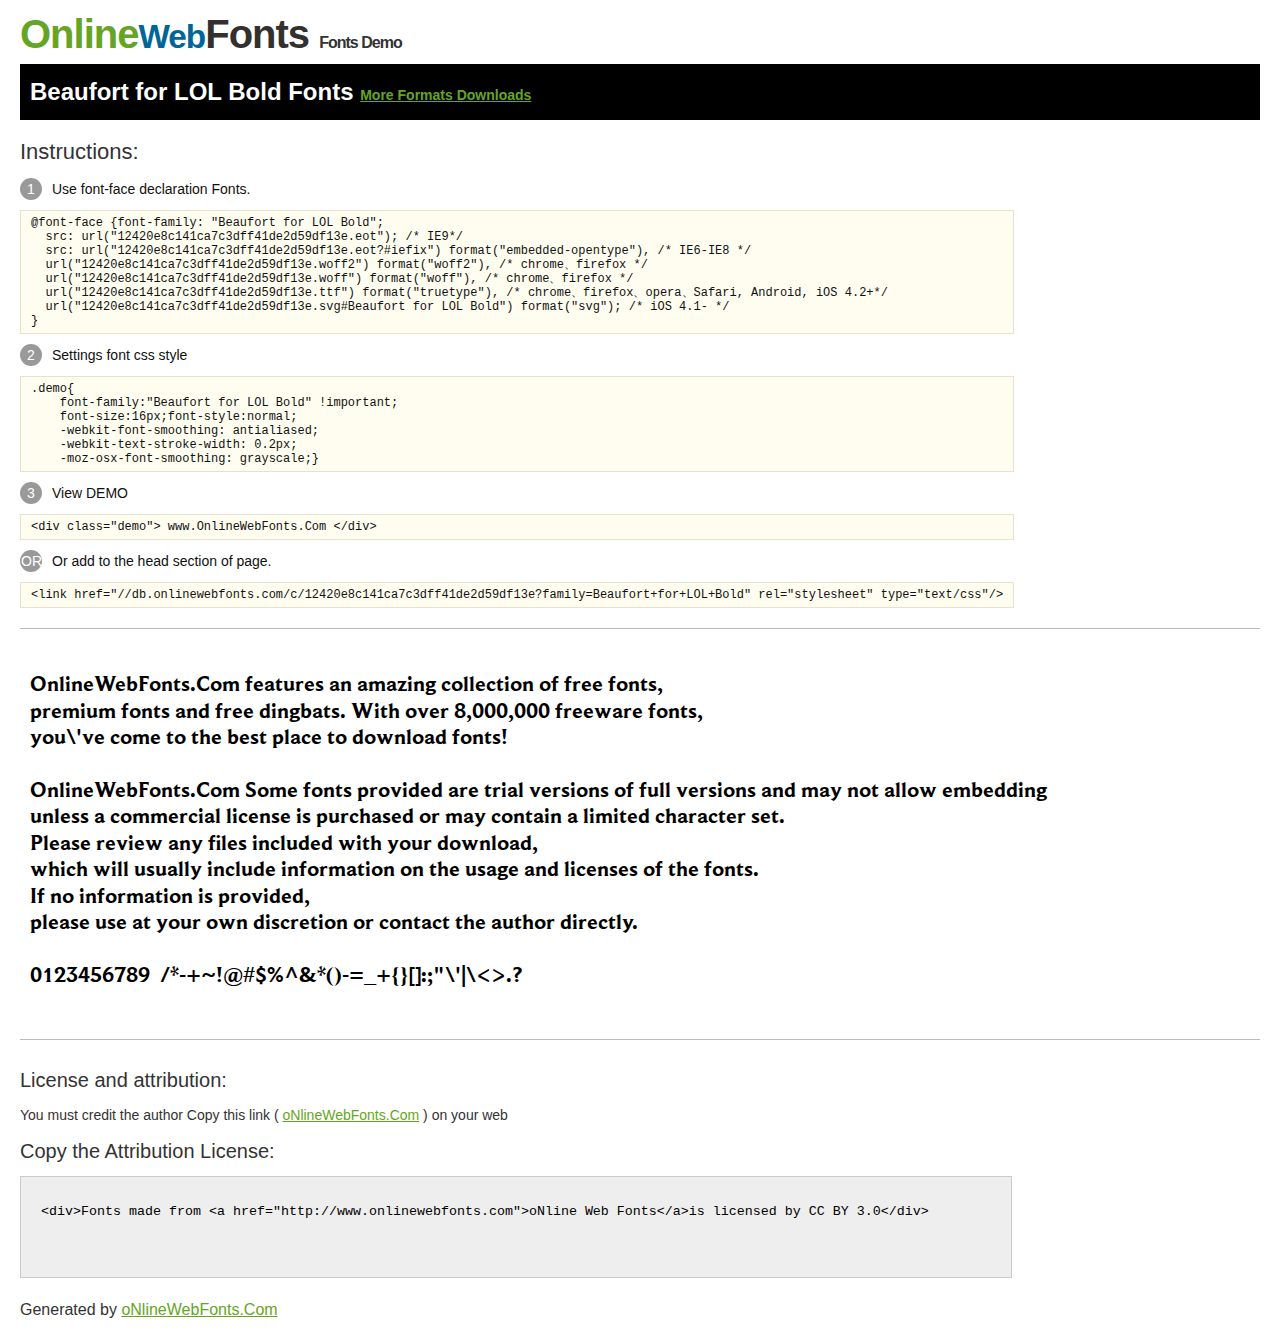
<file: font/@font-face/Demo.html>
<!DOCTYPE html>
<html>
<head>
<meta charset="utf-8"/>
<title>Beaufort for LOL Bold Font - OnlineWebFonts.COM</title>
<style type="text/css">
@font-face {font-family: "Beaufort for LOL Bold";
  src: url("12420e8c141ca7c3dff41de2d59df13e.eot"); /* IE9*/
  src: url("12420e8c141ca7c3dff41de2d59df13e.eot?#iefix") format("embedded-opentype"), /* IE6-IE8 */
  url("12420e8c141ca7c3dff41de2d59df13e.woff2") format("woff2"), /* chrome、firefox */
  url("12420e8c141ca7c3dff41de2d59df13e.woff") format("woff"), /* chrome、firefox */
  url("12420e8c141ca7c3dff41de2d59df13e.ttf") format("truetype"), /* chrome、firefox、opera、Safari, Android, iOS 4.2+*/
  url("12420e8c141ca7c3dff41de2d59df13e.svg#Beaufort for LOL Bold") format("svg"); /* iOS 4.1- */
}
*{margin:0;padding:0;list-style:none;}pre{border:solid 1px #e7e1cd;background-color:#fffdef;overflow:auto;font-size:12px;line-height:14px;margin-top:10px;margin-right:0;margin-bottom:10px;margin-left:0;padding-top:5px;padding-right:10px;padding-bottom:5px;padding-left:10px;}.demo pre{color:#000;line-height: 1.2em;font-family:"Beaufort for LOL Bold"!important;font-size:22px;background-color:#FFF;border-top-width:0px;border-right-width:0px;border-bottom-width:0px;border-left-width:0px;}body{font-family:sans-serif;line-height:1.5;font-size:16px;padding:20px;color:#333;}:hover,:before,:after{-webkit-transition:all 0.1s ease-in;-moz-transition:all 0.1s ease-in;-ms-transition:all 0.1s ease-in;-o-transition:all 0.1s ease-in;transition:all 0.1s ease-in;}*{-moz-box-sizing:border-box;-webkit-box-sizing:border-box;box-sizing:border-box;margin:0;padding:0;}a{color:#66A523;}h1.logo{font-size:40px;letter-spacing:-1px;margin-top:-16px;}h1.logo strong{font-size:16px;font-family:sans-serif;color:#333;}h1.logo a{color:#34302d;text-decoration:none;}h1.logo a span{color:#66A523;}h1.logo a small{color:#006699;}.info{float:left;font-size:14px;margin-top:15px;}.info ul{margin-left:0px;color:#111;margin-bottom:20px;}.info .exs{font-size:12px;color:#666;margin-left:35px;display:block;}.info ul li{margin-top:10px;list-style:none;}.info .numno{color:#fff;border-radius:20px;padding:1px;display:inline-block;width:22px;height:22px;text-align:center;margin-right:10px;background-color:#999999;}.info ul strong{font-weight:normal;color:#000;}.info .inst{font-size:22px;margin-bottom:10px;}.demo{float:left;width:100%;height:auto;border-top-width:1px;border-top-style:solid;border-top-color:#bbb;border-bottom-width:1px;border-bottom-style:solid;border-bottom-color:#bbb;padding-bottom:10px;}.demo .demo_svg{float:left;height:auto;width:100px;margin-right:5px;margin-left:5px;margin-bottom:10px;}.demo .demo_svg i{float:left;height:80px;width:80px;text-align:center;font-size:40px;margin-left:10px;line-height:80px;color:#777;}.demo .demo_svg .code{float:left;height:20px;width:100%;overflow:hidden;text-align:center;line-height:20px;font-size:11px;color:#666;}.demo .demo_svg .txt{float:left;height:20px;width:100%;font-size:11px;text-align:center;white-space:nowrap;overflow:hidden;line-height:20px;}.demo .demo_svg:hover i{font-size:60px;color:#333;}.by{padding-top:15px;float:left;width:100%;margin-top:10px;margin-right:0;margin-bottom:10px;margin-left:0;}.by{margin-bottom:10px;font-size:20px;}.by .attr{font-size:14px;color:#333;padding-top:10px;padding-bottom:10px;}textarea{width:80%;height:auto;border:1px solid #CCC;resize:none;background:#EEE;padding:20px;float:left;margin-top:10px;line-height:30px;}#footer{float:left;width:100%;margin-top:10px;padding-bottom:20px;}h2{background-color:#000;padding-top:10px;padding-bottom:10px;padding-left:10px;color:#FFF;}
</style>
</head>
<body>
<h1 class="logo"> <a href="http://www.onlinewebfonts.com/"> <span>Online</span><small>Web</small>Fonts</a> <strong>Fonts Demo</strong></h1>
<h2>
Beaufort for LOL Bold Fonts <a style="font-size:14px;" href="http://www.onlinewebfonts.com/download/12420e8c141ca7c3dff41de2d59df13e" target="_blank">More Formats Downloads</a></h2>
<div class="info">
  <div class="inst">Instructions:</div>
  <ul>
    <li>
      <p> <span class="numno">1</span>Use font-face declaration Fonts.<br />
        <span class="exs">
        <pre>
@font-face {font-family: "Beaufort for LOL Bold";
  src: url("12420e8c141ca7c3dff41de2d59df13e.eot"); /* IE9*/
  src: url("12420e8c141ca7c3dff41de2d59df13e.eot?#iefix") format("embedded-opentype"), /* IE6-IE8 */
  url("12420e8c141ca7c3dff41de2d59df13e.woff2") format("woff2"), /* chrome、firefox */
  url("12420e8c141ca7c3dff41de2d59df13e.woff") format("woff"), /* chrome、firefox */
  url("12420e8c141ca7c3dff41de2d59df13e.ttf") format("truetype"), /* chrome、firefox、opera、Safari, Android, iOS 4.2+*/
  url("12420e8c141ca7c3dff41de2d59df13e.svg#Beaufort for LOL Bold") format("svg"); /* iOS 4.1- */
}
</pre>
      </span> 
    </li>
    <li>
      <p> <span class="numno">2</span>Settings font css style <br />
      <span class="exs">
<pre>
.demo{
    font-family:"Beaufort for LOL Bold" !important;
    font-size:16px;font-style:normal;
    -webkit-font-smoothing: antialiased;
    -webkit-text-stroke-width: 0.2px;
    -moz-osx-font-smoothing: grayscale;}
</pre>
      </span> 
    </li>
    <li>
      <p> <span class="numno">3</span>View DEMO <br />
      <span class="exs"><pre>
&lt;div class="demo"&gt; www.OnlineWebFonts.Com &lt;/div&gt;
</pre></span> 
    </li>
    <li>
      <p> <span class="numno">OR</span>Or add to the head section of page. <br />
      <span class="exs"><pre>
&lt;link href="//db.onlinewebfonts.com/c/12420e8c141ca7c3dff41de2d59df13e?family=Beaufort+for+LOL+Bold" rel="stylesheet" type="text/css"/&gt;
</pre></span> 
    </li>
  </ul>
</div>
<div class="demo">
<pre>

OnlineWebFonts.Com features an amazing collection of free fonts,
premium fonts and free dingbats. With over 8,000,000 freeware fonts, 
you\'ve come to the best place to download fonts! 

OnlineWebFonts.Com Some fonts provided are trial versions of full versions and may not allow embedding 
unless a commercial license is purchased or may contain a limited character set. 
Please review any files included with your download, 
which will usually include information on the usage and licenses of the fonts. 
If no information is provided, 
please use at your own discretion or contact the author directly. 

0123456789  /*-+~!@#$%^&*()-=_+{}[]:;"\'|\<>.?

</pre>
</div>

<div class="by">
<div class="by_title">License and attribution:</div>
<div class="attr">You must credit the author Copy this link ( <a href="http://www.onlinewebfonts.com" target="_blank">oNlineWebFonts.Com</a> ) on your web </div><div class="usetitle">Copy the Attribution License:</div>
<textarea onclick="this.focus();this.select();">&lt;div&gt;Fonts made from &lt;a href="http://www.onlinewebfonts.com"&gt;oNline Web Fonts&lt;/a&gt;is licensed by CC BY 3.0&lt;/div&gt;</textarea>
</div>
<div id="footer">
    <div>Generated by <a href="http://www.onlinewebfonts.com" target="_blank">oNlineWebFonts.Com</a></div>
</div>
</body>
</html>
</file>
